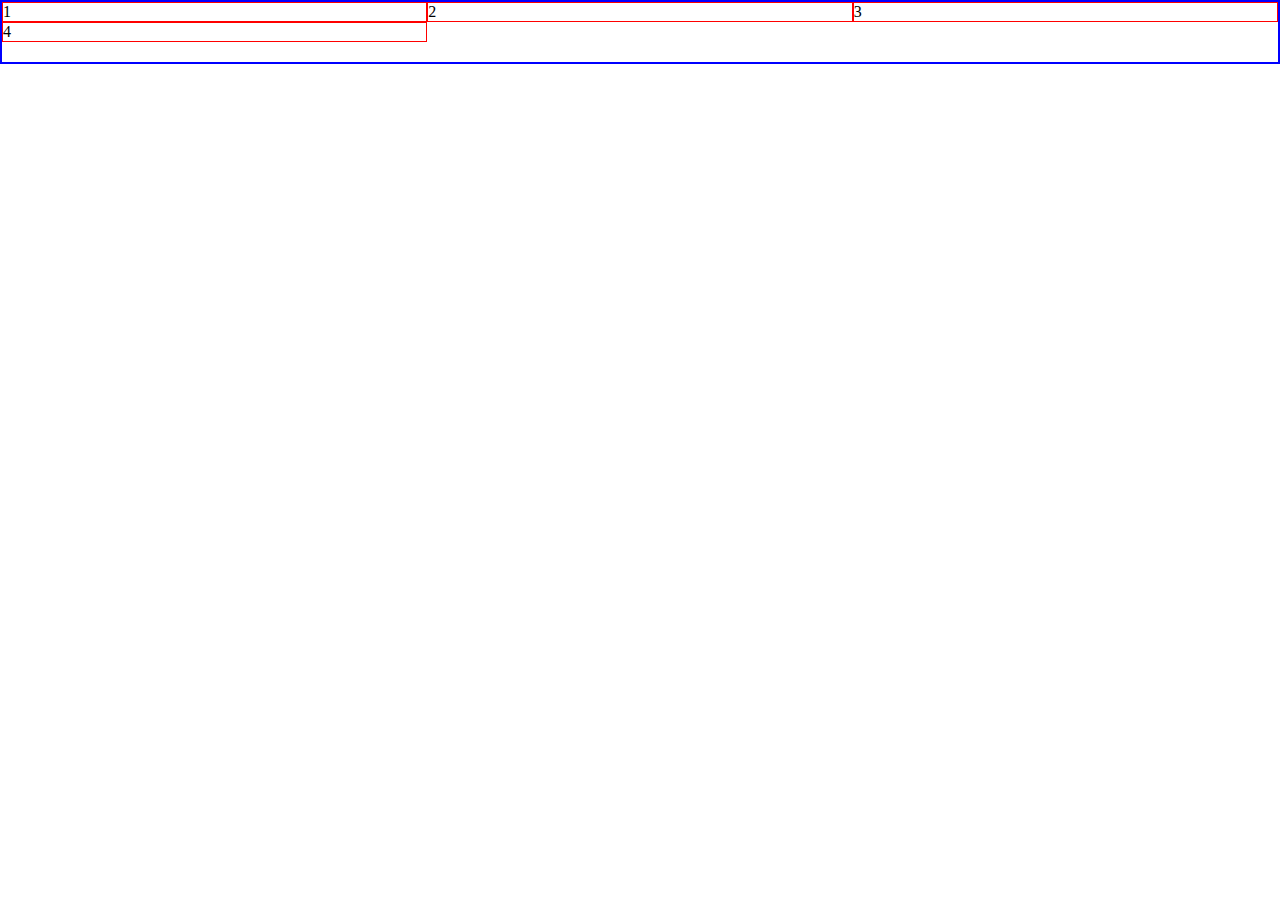
<file: Grid/Aula 2/index.html>
<!DOCTYPE html>
<html lang="en">
<head>
    <meta charset="UTF-8">
    <meta name="viewport" content="width=device-width, initial-scale=1.0">
    <title>Document</title>
    <link rel="stylesheet" href="style.css">
</head>
<body>
    <div id="app">
        <div>1</div>
        <span>2</span>  
        <span>3</span>
        <div>4</div>
      </div>
</body>
</html>
</file>
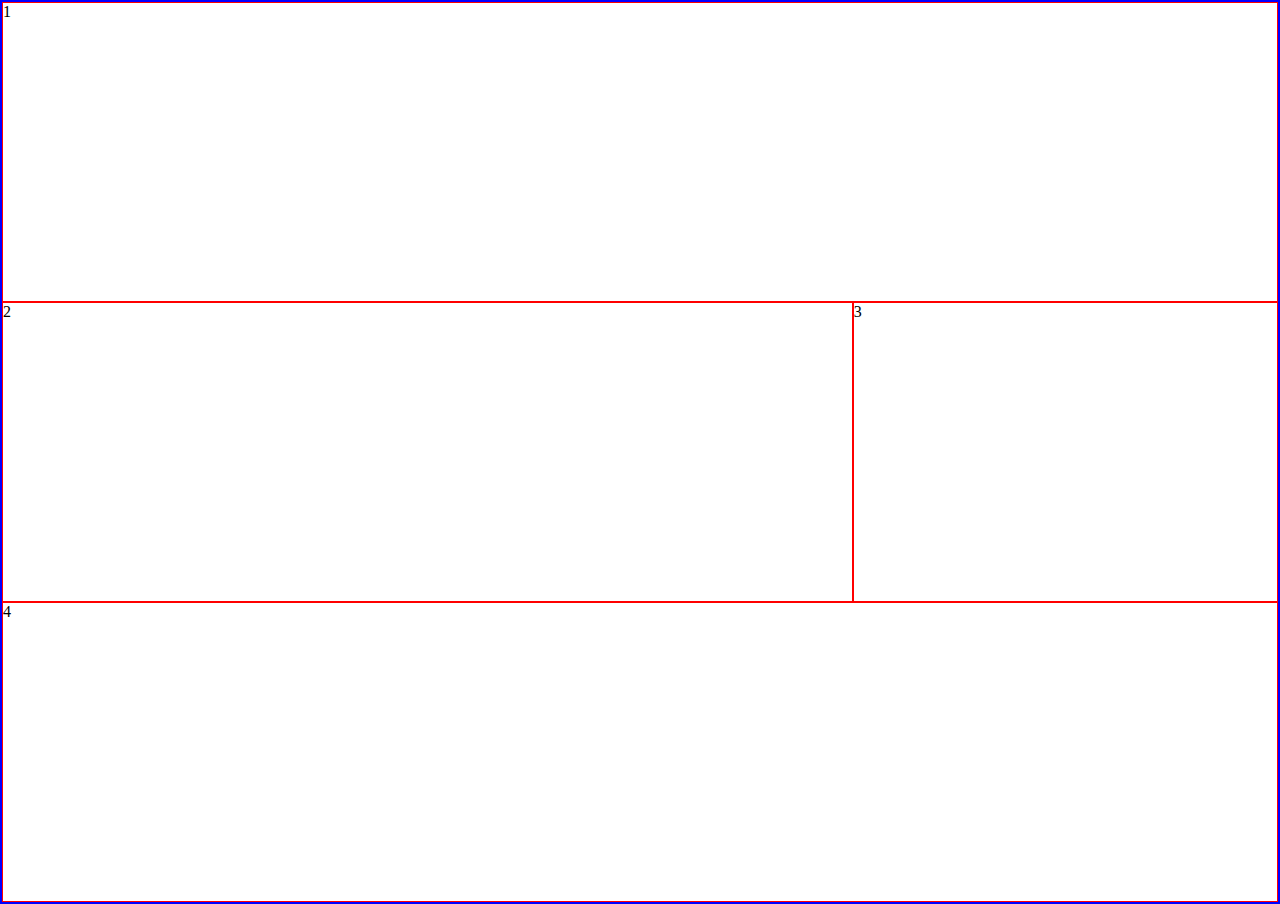
<file: Grid/Aula 3/index.html>
<!DOCTYPE html>
<html lang="en">
<head>
    <meta charset="UTF-8">
    <meta name="viewport" content="width=device-width, initial-scale=1.0">
    <title>Document</title>
    <link rel="stylesheet" href="style.css">
</head>
<body>
    
   <div id="app">
     <header>1</header>
     <main>2</main>
     <section>3</section>
     <footer>4</footer>

   </div>

</body>
</html>
</file>
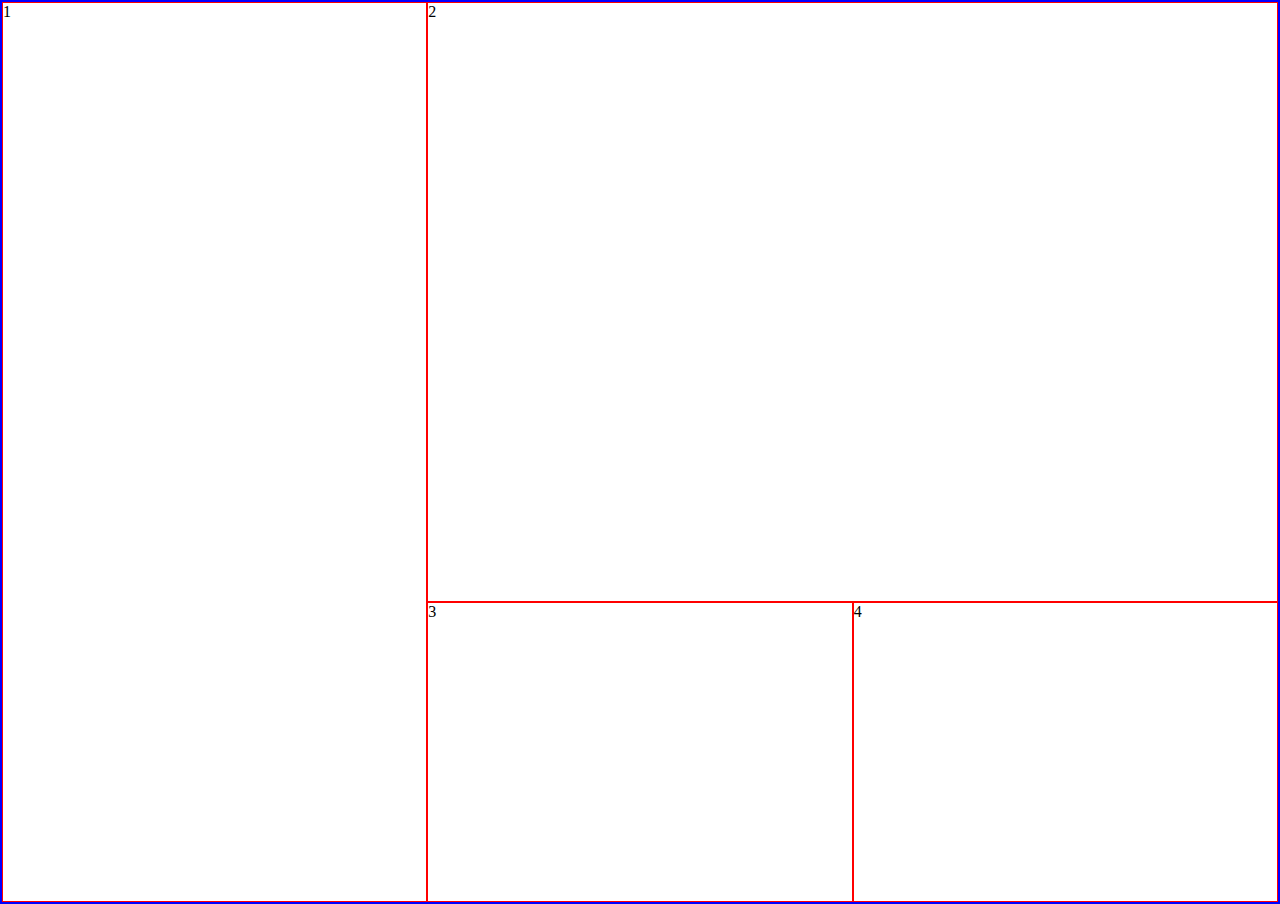
<file: Grid/aula 4/index.html>
<!DOCTYPE html>
<html lang="en">
<head>
    <meta charset="UTF-8">
    <meta name="viewport" content="width=device-width, initial-scale=1.0">
    <title>Document</title>
    <link rel="stylesheet" href="style.css">
</head>
<body>
    <div id="app">
        <header>1</header>
        <main>2</main>
        <section>3</section>
        <footer>4</footer>
   
      </div>
</body>
</html>
</file>
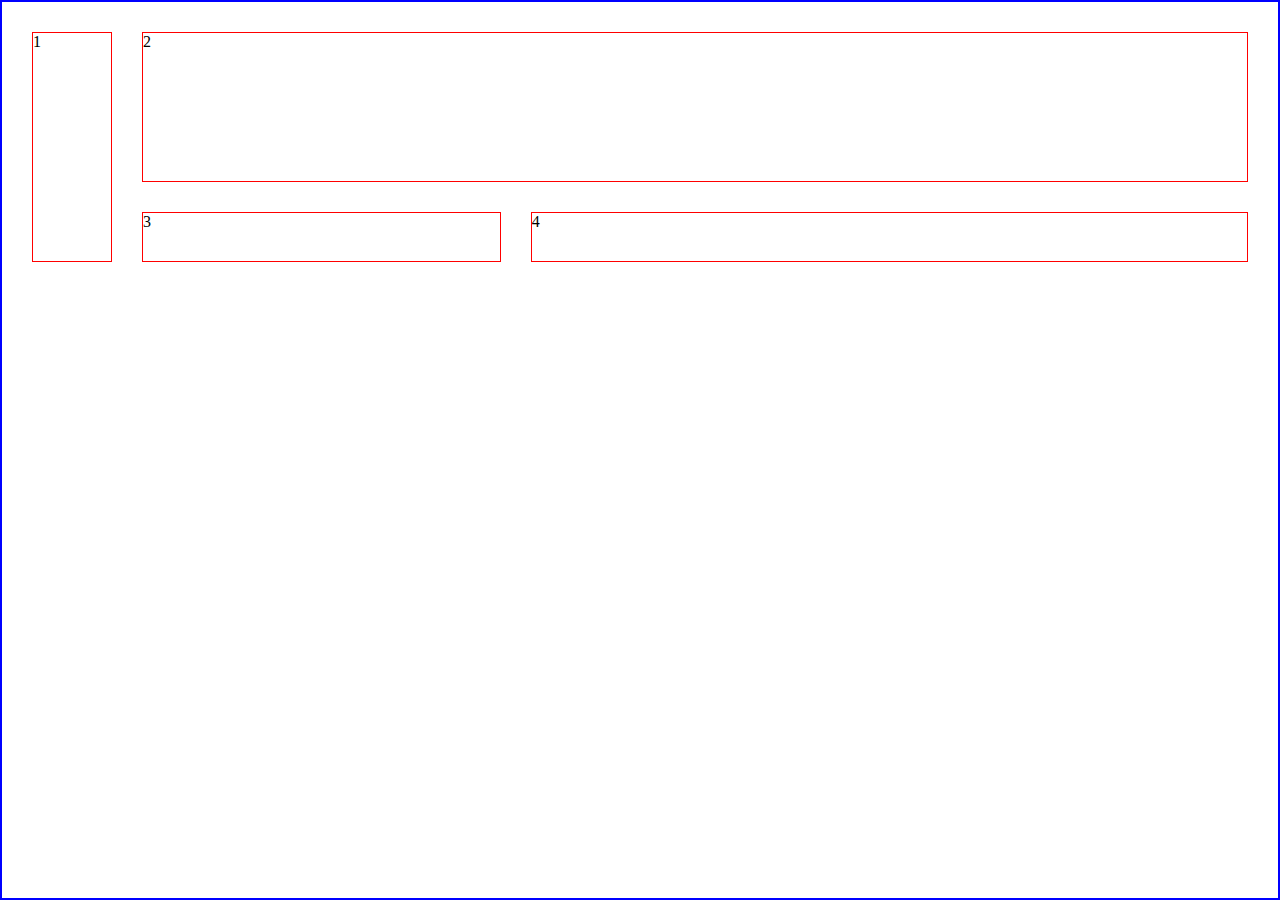
<file: Grid/Aula 6/index.html>
<!DOCTYPE html>
<html lang="en">
<head>
    <meta charset="UTF-8">
    <meta name="viewport" content="width=device-width, initial-scale=1.0">
    <title>Document</title>
    <link rel="stylesheet" href="style.css">
</head>
<body>
    

    <div id="app">
        <header>1</header>
        <main>2</main>
        <section>3</section>
        <footer>4</footer>
   
      </div>
</body>
</html>
</file>
<file: Grid/Aula 2/style.css>
body {
    margin: 0;
}

#app {
    display: grid;
    grid-template-columns: repeat(3, 1fr);
    grid-template-rows: repeat(3, 1fr);

    border: 2px solid blue;
}
 #app > div {
    border: 1px solid red;
 }

 span {
    border: 1px solid red;
 }
</file>
<file: Grid/Aula 3/style.css>
body {
    margin: 0;
}

#app {
    display: grid;
    grid-template-columns: repeat(3, 1fr);
    grid-template-rows: repeat(3, 1fr);
    height: 100vh;

    border: 2px solid blue;
}
 #app > * {
    border: 1px solid red;
 }

 #app header {
    grid-column-start: 1;
    grid-column-end: 4;
 }

 #app main {
    grid-column: 1/3;
 }

 #app footer {
    grid-column: 1/4;
 }
</file>
<file: Grid/aula 4/style.css>
body {
    margin: 0;
}

#app {
    display: grid;
    grid-template-columns: repeat(3, 1fr);
    grid-template-rows: repeat(3, 1fr);
    height: 100vh;

    border: 2px solid blue;
}
 #app > * {
    border: 1px solid red;
 }

 #app header {
    grid-row-start: 1;
    grid-row-end: 4;
 }

 #app main {
    grid-column: 2/4;
    grid-row: 1/3;
 }
</file>
<file: Grid/Aula 6/style.css>
body {
    margin: 0;
}

#app {
    display: grid;
    grid-template:
    " A B B" 80px
    "A B B" 40px
    "A C D" 50px / 80px 1fr 2fr;

    height: 100vh;
    gap: 30px;
    padding: 30px;
    box-sizing: border-box;

    border: 2px solid blue;
}
 #app > * {
    border: 1px solid red;
 }

 #app header {
    grid-area: A;
 }

 #app main {
  grid-area: B;
 }
</file>
